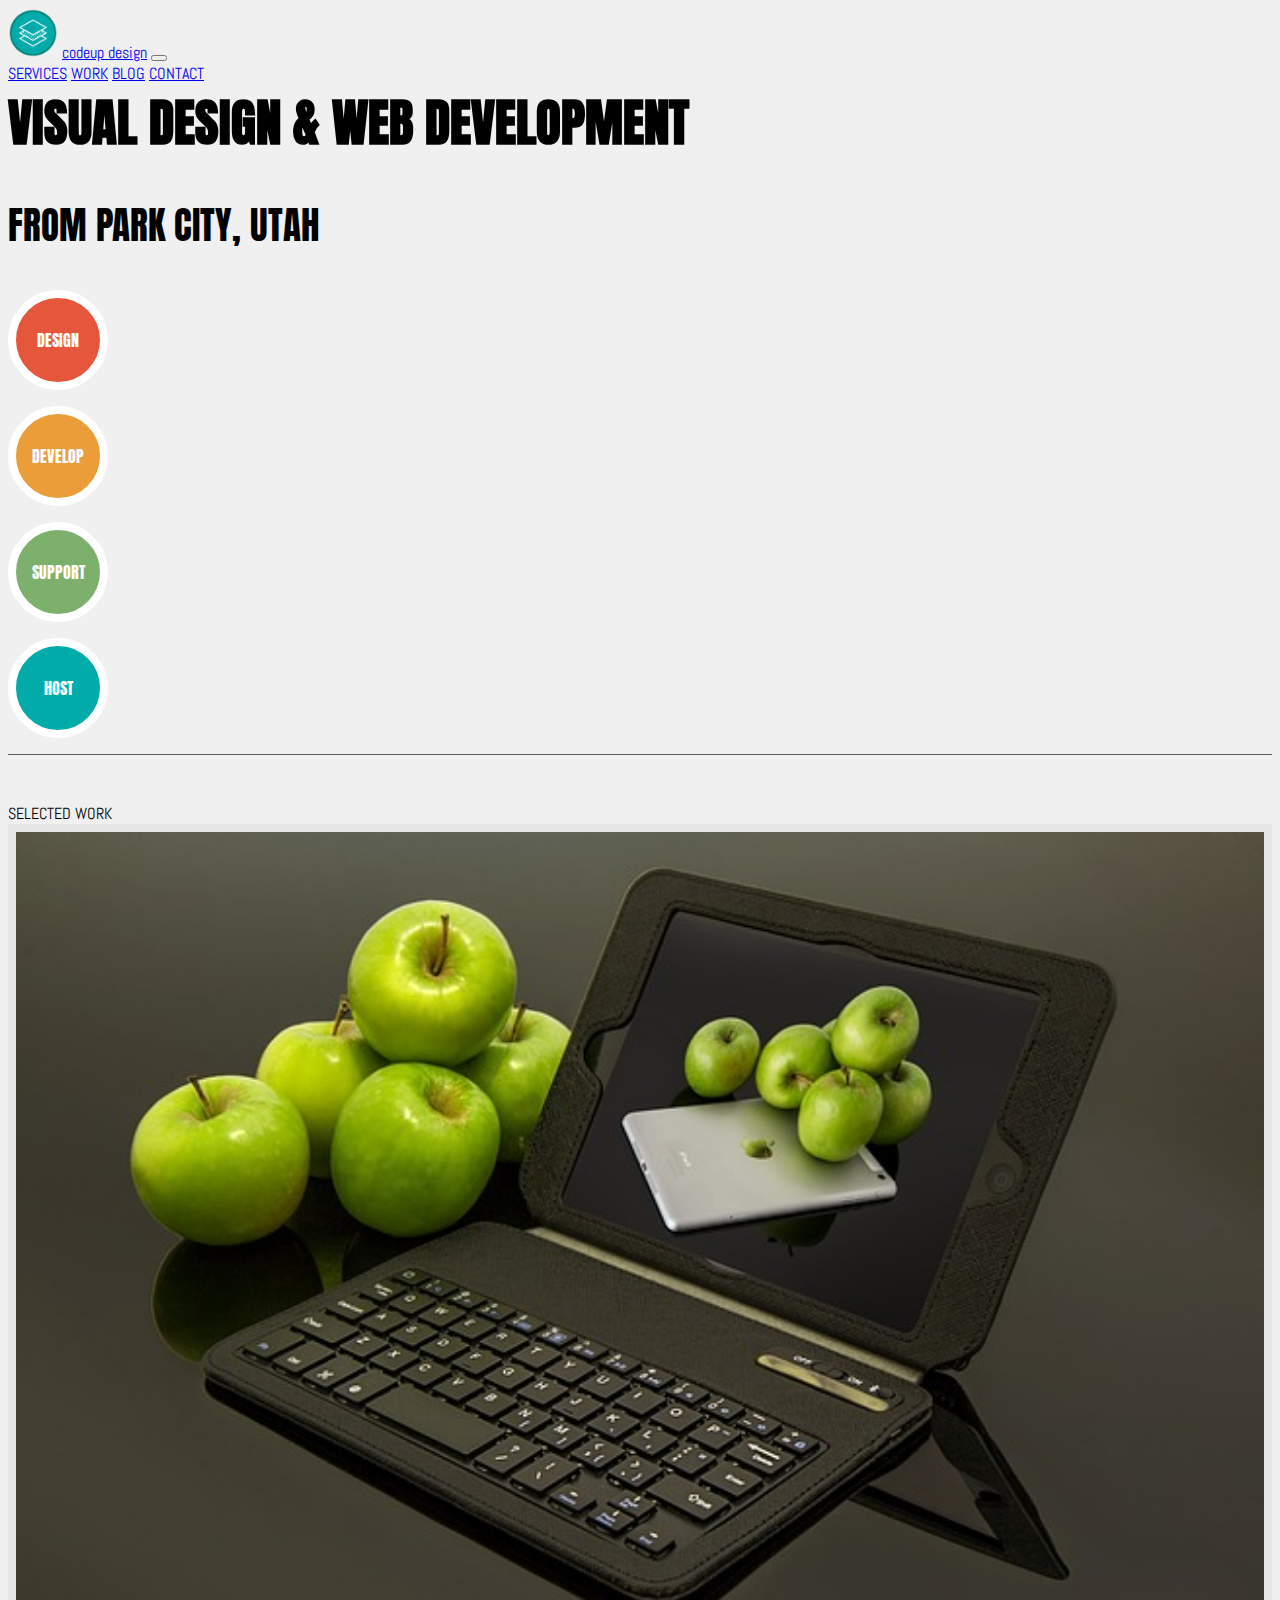
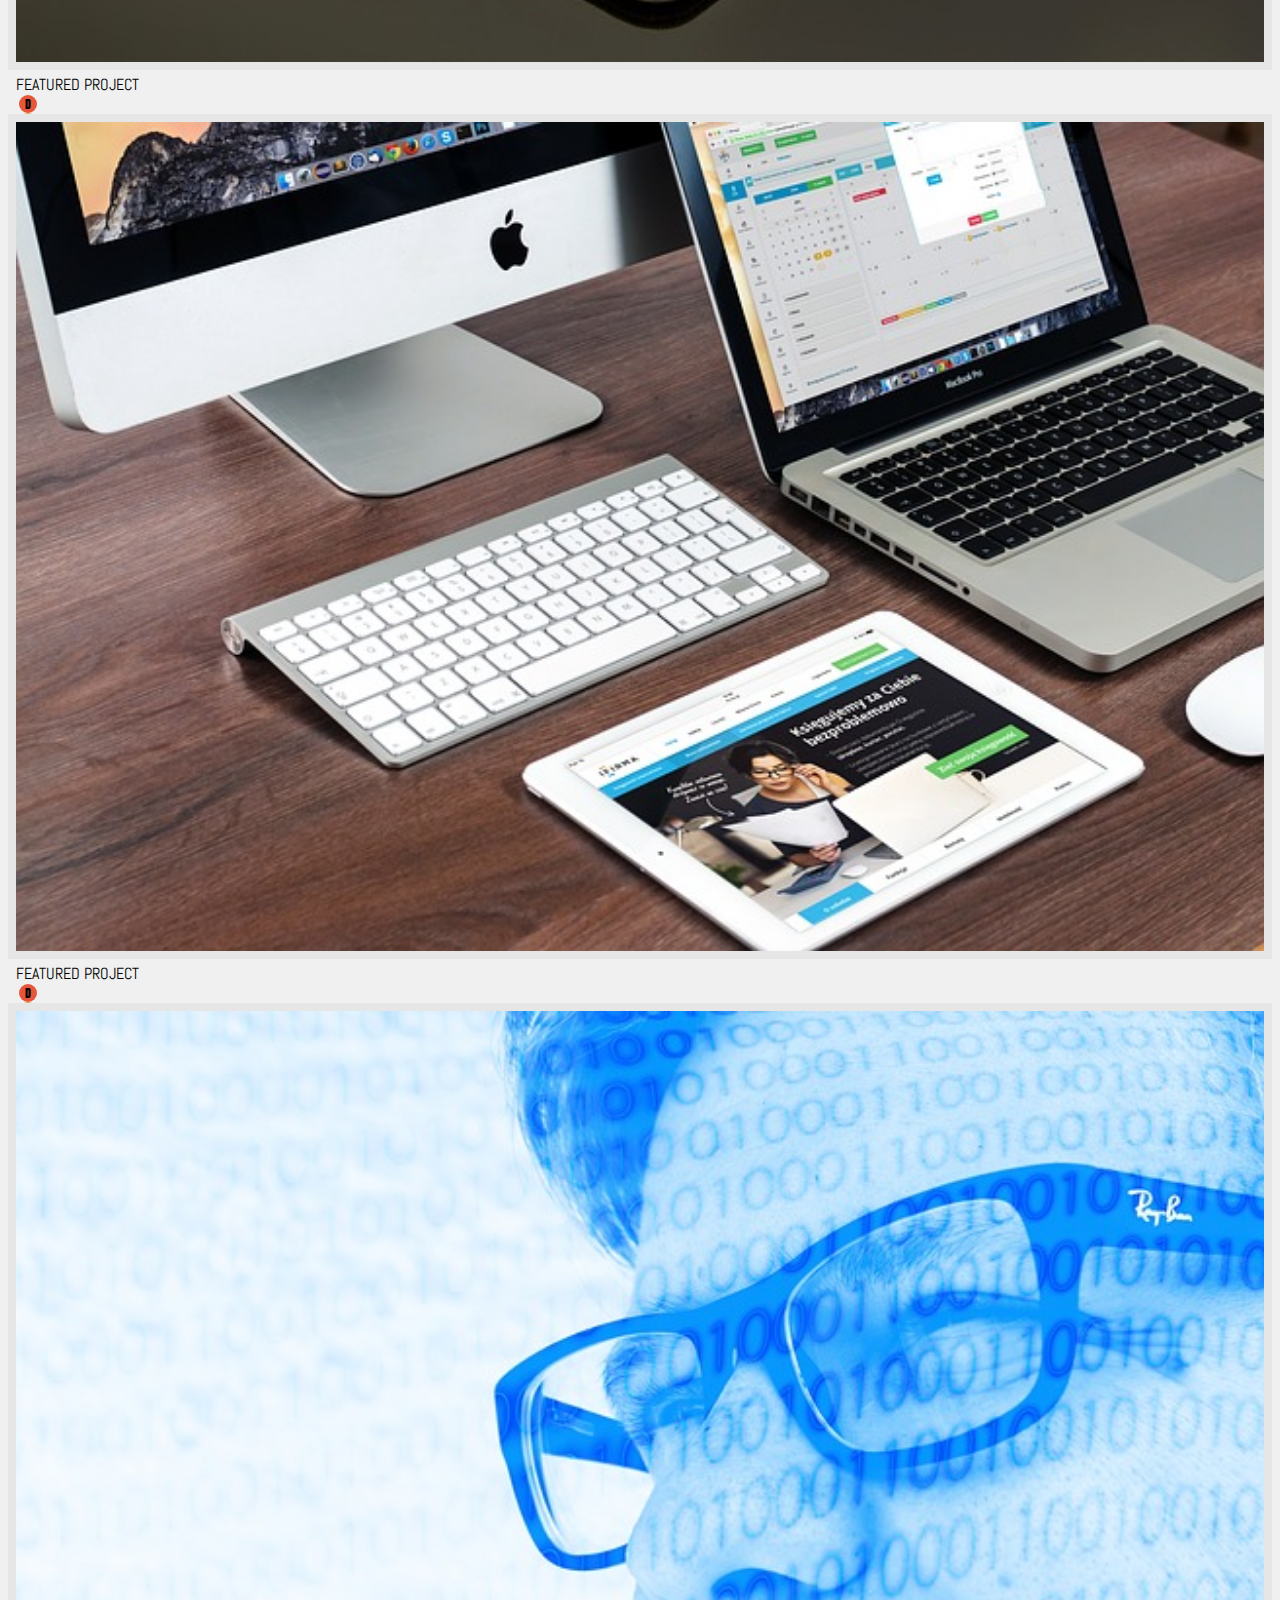
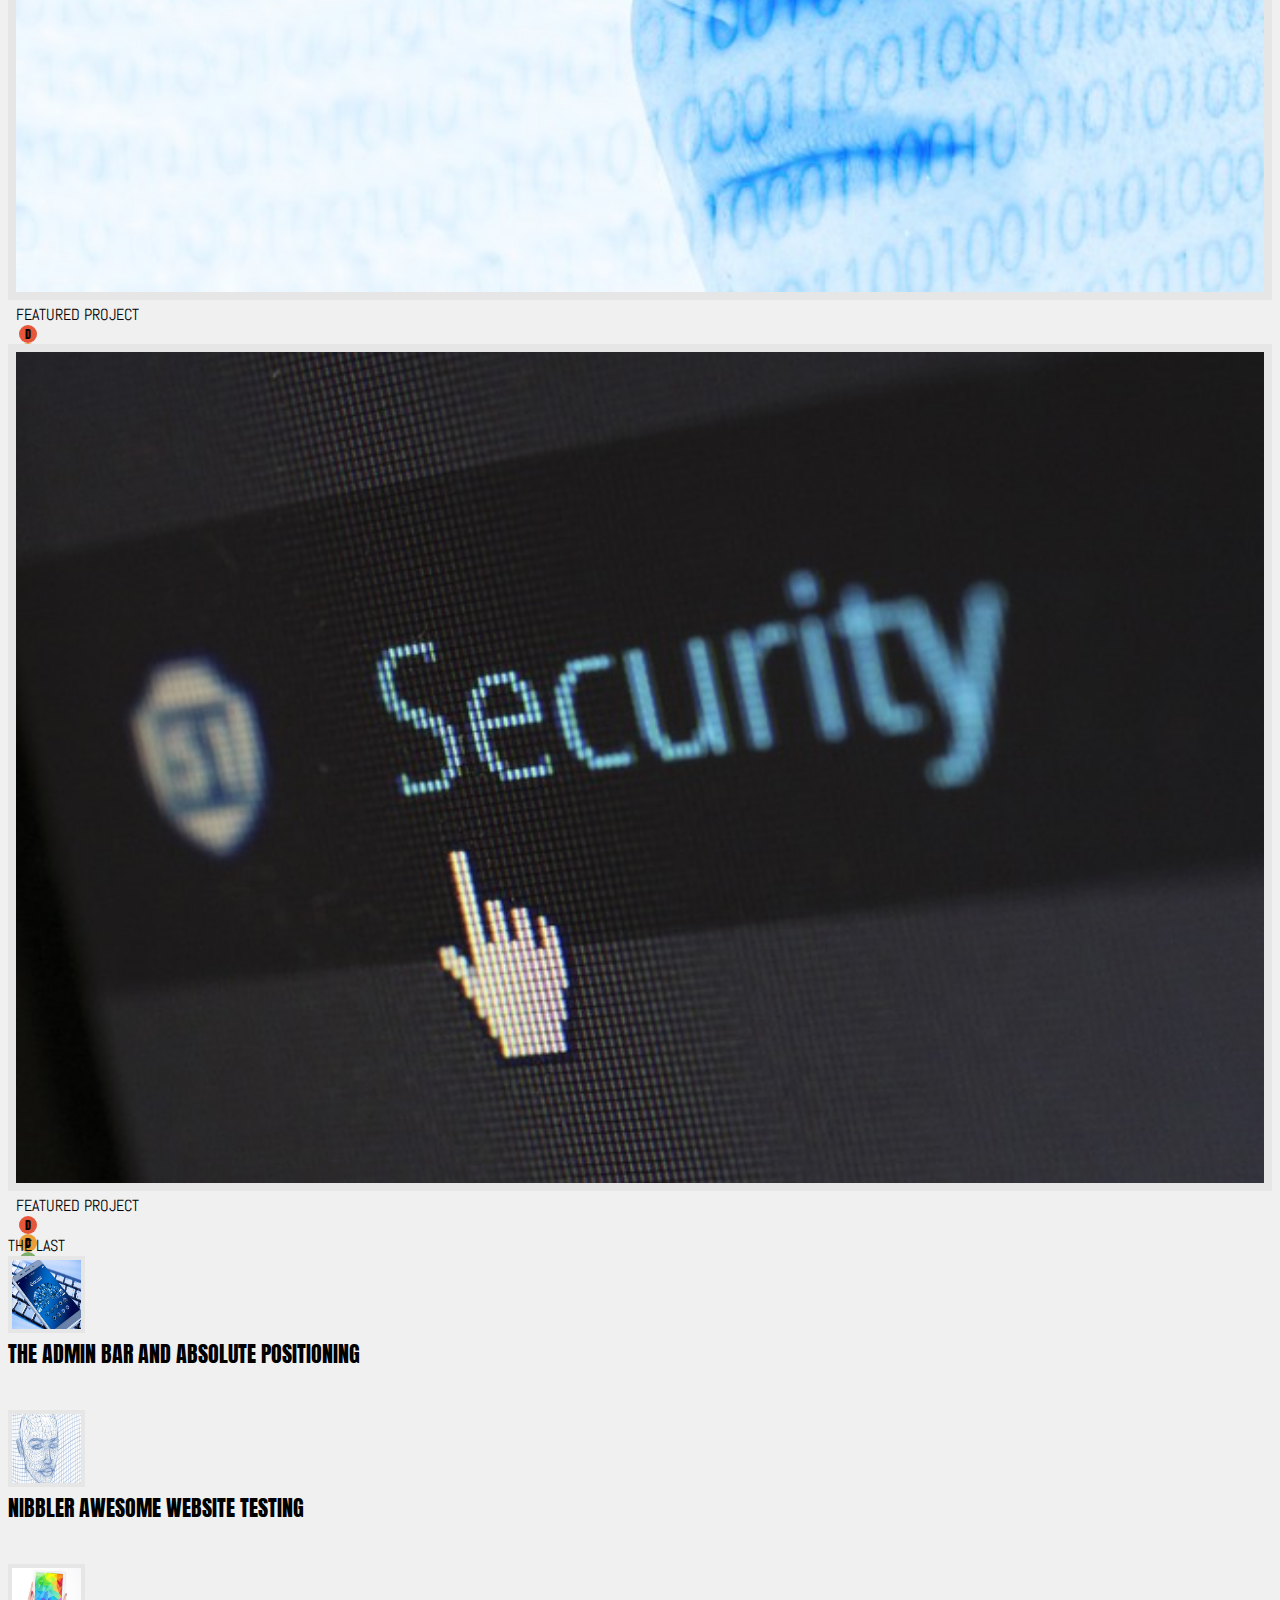
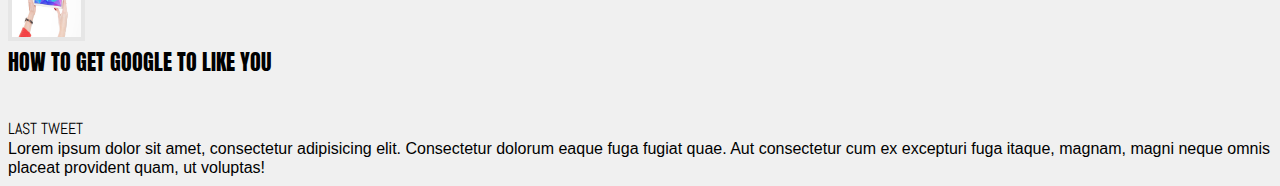
<file: index.html>
<!DOCTYPE html>
<html lang="en">
  <head>
    <meta charset="UTF-8" />
    <meta http-equiv="X-UA-Compatible" content="IE=edge" />
    <meta name="viewport" content="width=device-width, initial-scale=1.0" />
    <!---------------------------Browser icon-------------------------------------->
    <link
      rel="icon"
      type="image/png"
      sizes="32x32"
      href="./img/favicon-32x32.png"
    />
    <link
      rel="icon"
      type="image/png"
      sizes="16x16"
      href="./img/favicon-16x16.png"
    />
    <!---------------------------Google fonts-------------------------------------->
    <link
      rel="stylesheet"
      href="https://fonts.googleapis.com/css?family=Anton"
    />
    <link
      rel="stylesheet"
      href="https://fonts.googleapis.com/css?family=Abel"
    />
    <!-----------------------Bootstrap -------------------------------------->
    <link
      href="https://cdn.jsdelivr.net/npm/bootstrap@5.1.3/dist/css/bootstrap.min.css"
      rel="stylesheet"
      integrity="sha384-1BmE4kWBq78iYhFldvKuhfTAU6auU8tT94WrHftjDbrCEXSU1oBoqyl2QvZ6jIW3"
      crossorigin="anonymous"
    />
    <!------------------------------Internal------------------------------------->
    <link rel="stylesheet" href="./css/style.css" />
    <title>Codeup Design</title>
  </head>
  <body>
    <!---------------------------navbar----------------------------------------->
    <nav class="navbar navbar-expand-lg navbar-light">
      <div class="container-fluid">
        <!----------------------------logo img-------------------------------->
        <img src="img/logo.png" alt="our logo" class="nav-img" />
        <a class="navbar-brand d-none d-lg-block ms-2 Abel-font" href="#"
          >codeup design</a
        >
        <!----------------------------Button ---------------------------------->
        <button
          class="navbar-toggler"
          type="button"
          data-bs-toggle="collapse"
          data-bs-target="#navbarNavAltMarkup"
          aria-controls="navbarNavAltMarkup"
          aria-expanded="true"
          aria-label="Toggle navigation"
        >
          <span class="navbar-toggler-icon"></span>
        </button>
        <div class="collapse navbar-collapse" id="navbarNavAltMarkup">
          <div class="navbar-nav">
            <a class="nav-link ms-auto Abel-font" href="#">SERVICES</a>
            <a class="nav-link ms-auto Abel-font" href="#">WORK</a>
            <a class="nav-link ms-auto Abel-font" href="#">BLOG</a>
            <a class="nav-link ms-auto Abel-font" href="#">CONTACT</a>
          </div>
        </div>
      </div>
    </nav>
    <!----------------------------Top container ---------------------------------->
    <div class="container d-flex flex-column align-items-center px-5">
      <div class="main-header text-center Anton-font">
        VISUAL DESIGN & WEB DEVELOPMENT
      </div>
      <div class="sec-header text-center Anton-font">FROM PARK CITY, UTAH</div>
      <div class="row m-5">
        <div class="col-6 col-md-3 d-flex justify-content-center">
          <div class="circle color-R align-middle">DESIGN</div>
        </div>
        <div class="col-6 col-md-3 d-flex justify-content-center">
          <div class="circle color-O">DEVELOP</div>
        </div>
        <div class="col-6 col-md-3 d-flex justify-content-center">
          <div class="circle color-G">SUPPORT</div>
        </div>
        <div class="col-6 col-md-3 d-flex justify-content-center">
          <div class="circle color-B">HOST</div>
        </div>
      </div>

      <div class="d-none d-md-block custom-hr"></div>
    </div>
    <!----------------------------Bottom container ---------------------------------->
    <div class="container">
      <div class="row">
        <div class="col-12 col-lg-8 px-0">
          <div class="text-center Abel-font mb-5">SELECTED WORK</div>
          <div class="row d-flex justify-content-center m-0">
            <!----------------------------card Img ---------------------------------->
            <div class="col-12 col-md-6 d-flex flex-column">
              <!-- <div class="card-img card-img1"></div> -->
              <img
                src="./img/apple-ipad.jpg"
                alt="A picture of an iPad covered in apples"
                class="card-image"
              />
              <div class="d-flex mx-0 card-body">
                <div class="me-auto Abel-font">FEATURED PROJECT</div>
                <div class="d-flex">
                  <!---------------------------icon------------------------->
                  <div class="icon color-R">D</div>
                  <div class="icon color-O">D</div>
                  <div class="icon color-G">S</div>
                  <div class="icon color-B">H</div>
                </div>
              </div>
            </div>
            <div class="col-12 col-md-6 d-flex flex-column">
              <!-- <div class="card-img card-img2"></div> -->
              <img
                src="./img/macbook.jpg"
                alt="A picture of a macbook"
                class="card-image"
              />
              <div class="d-flex mx-0 card-body">
                <div class="me-auto Abel-font">FEATURED PROJECT</div>
                <div class="d-flex">
                  <!---------------------------icon------------------------->
                  <div class="icon color-R">D</div>
                  <div class="icon color-O">D</div>
                  <div class="icon color-G">S</div>
                  <div class="icon color-B">H</div>
                </div>
              </div>
            </div>
            <div class="col-12 col-md-6 d-flex flex-column">
              <!-- <div class="card-img card-img3"></div> -->
              <img
                src="./img/man.jpg"
                alt="A picture of a man with glasses looking inquisitivley into the distance"
                class="card-image"
              />
              <div class="d-flex mx-0 card-body">
                <div class="me-auto Abel-font">FEATURED PROJECT</div>
                <div class="d-flex">
                  <!---------------------------icon------------------------->
                  <div class="icon color-R">D</div>
                  <div class="icon color-O">D</div>
                  <div class="icon color-G">S</div>
                  <div class="icon color-B">H</div>
                </div>
              </div>
            </div>
            <div class="col-12 col-md-6 d-flex flex-column">
              <!-- <div class="card-img card-img4"></div> -->
              <img
                src="./img/security.jpg"
                alt="A picture of a mouse hovering over the text security"
                class="card-image"
              />
              <div class="d-flex mx-0 card-body">
                <div class="me-auto Abel-font">FEATURED PROJECT</div>
                <div class="d-flex">
                  <!---------------------------icon------------------------->
                  <div class="icon color-R">D</div>
                  <div class="icon color-O">D</div>
                  <div class="icon color-G">S</div>
                  <div class="icon color-B">H</div>
                </div>
              </div>
            </div>
          </div>
        </div>
        <!---------------------------------------------Right column------------------------------------------------------->
        <div class="col-4 d-none d-lg-flex flex-column">
          <div class="text-center Abel-font mb-5">THE LAST</div>
          <div class="row ms-2">
            <div class="row sidebar-row">
              <img src="img/mobile-phone.jpg" class="thumbnail-img col p-0" alt="picture of iphone" />
              <div class="col thumbnail-text Anton-font">
                THE ADMIN BAR AND ABSOLUTE POSITIONING
              </div>
            </div>
            <div class="row sidebar-row">
              <img src="img/head.jpg" class="thumbnail-img col p-0" alt="picture of bald man"/>
              <div class="col thumbnail-text Anton-font">
                NIBBLER AWESOME WEBSITE TESTING
              </div>
            </div>
            <div class="row sidebar-row">
              <img src="img/ipad.jpg" class="thumbnail-img col p-0" alt="picture of person holding an ipad" />
              <div class="col thumbnail-text Anton-font abel-font">
                HOW TO GET GOOGLE TO LIKE YOU
              </div>
            </div>
            <div class="lastTweet Abel-font mb-2 px-0">LAST TWEET</div>
            <div class="sideBar-tweet px-0">
              Lorem ipsum dolor sit amet, consectetur adipisicing elit.
              Consectetur dolorum eaque fuga fugiat quae. Aut consectetur cum ex
              excepturi fuga itaque, magnam, magni neque omnis placeat provident
              quam, ut voluptas!
            </div>
          </div>
        </div>
      </div>
    </div>
    <script src="https://cdn.jsdelivr.net/npm/bootstrap@5.1.3/dist/js/bootstrap.bundle.min.js"
            integrity="sha384-ka7Sk0Gln4gmtz2MlQnikT1wXgYsOg+OMhuP+IlRH9sENBO0LRn5q+8nbTov4+1p"
      crossorigin="anonymous"
    ></script>
  </body>
</html>
</file>
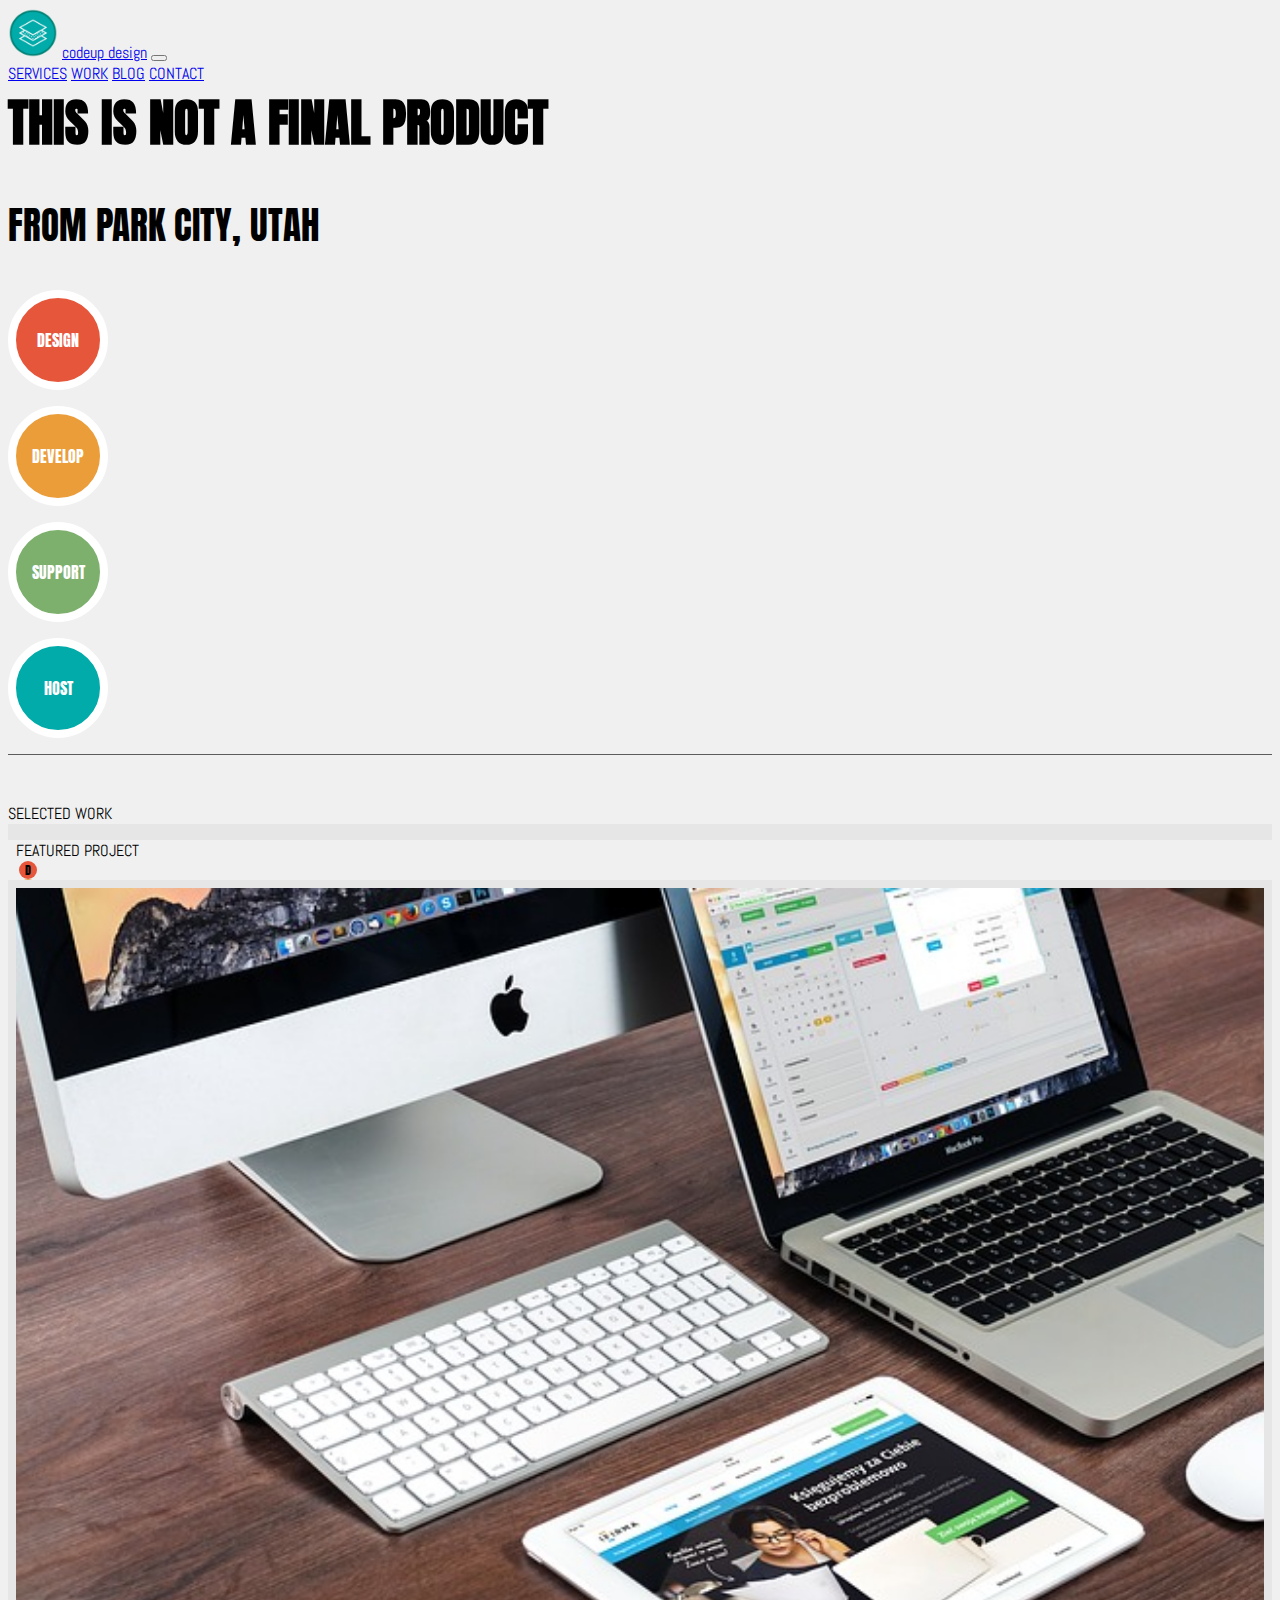
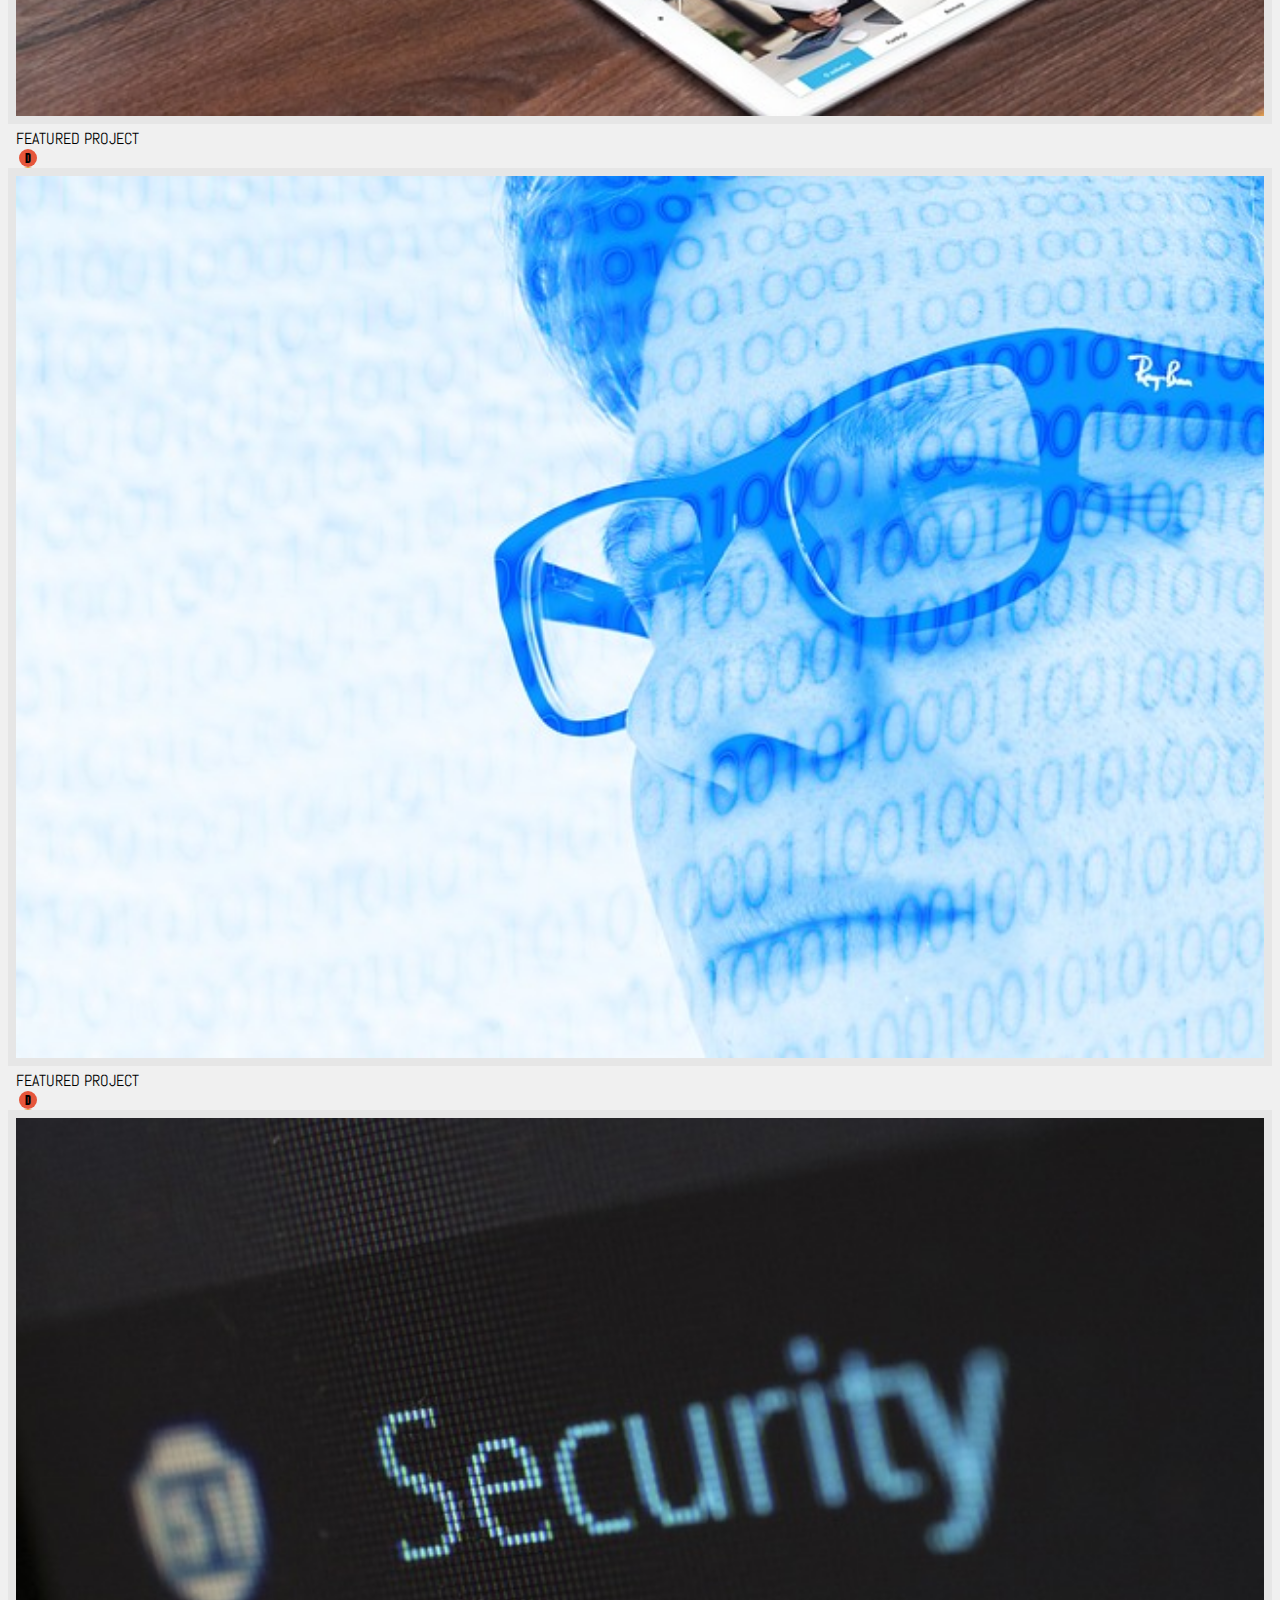
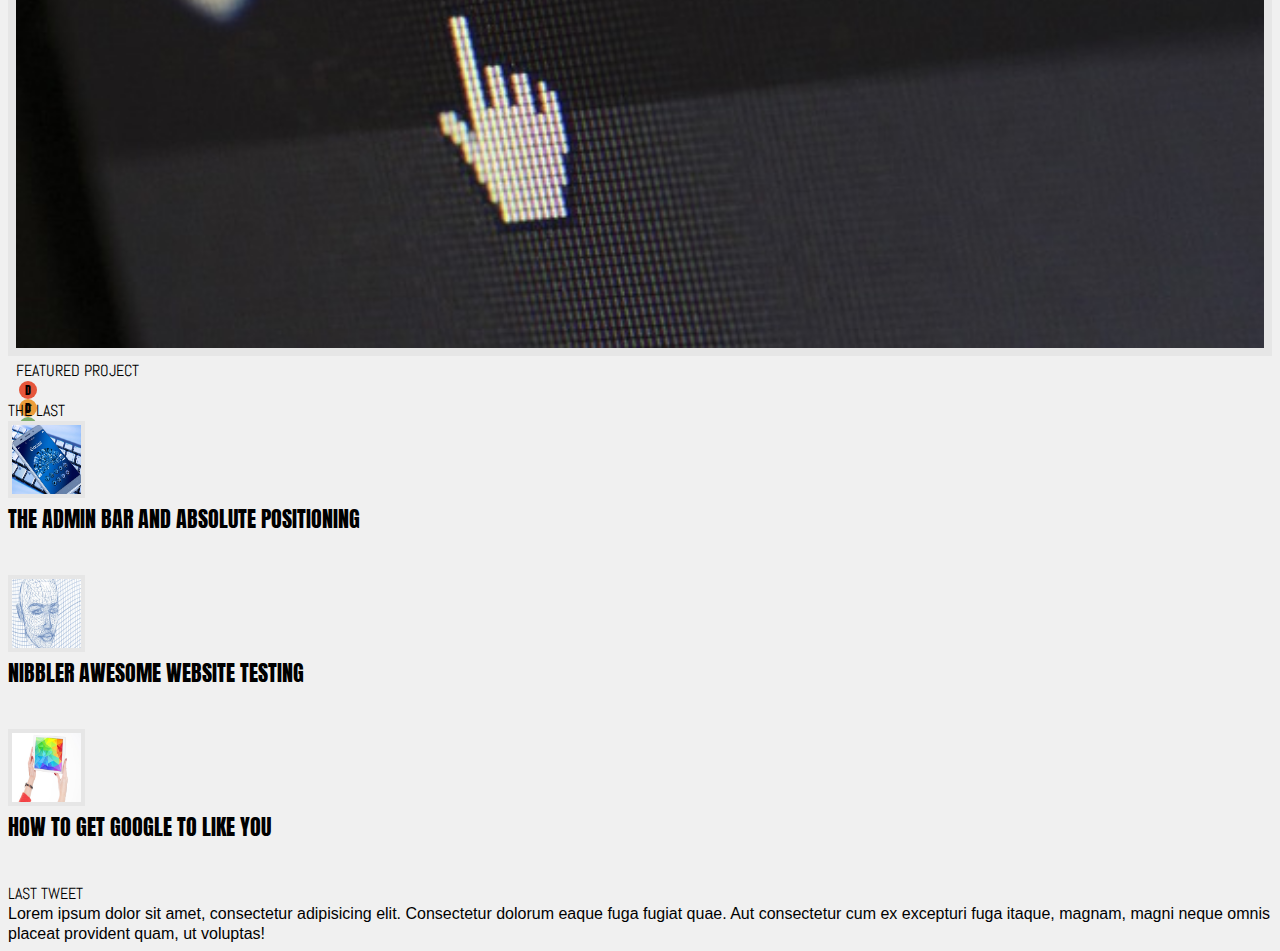
<file: old.html>
<!DOCTYPE html>
<html lang="en">
  <head>
    <meta charset="UTF-8" />
    <meta http-equiv="X-UA-Compatible" content="IE=edge" />
    <meta name="viewport" content="width=device-width, initial-scale=1.0" />
    <!---------------------------Browser icon-------------------------------------->
    <link
      rel="icon"
      type="image/png"
      sizes="32x32"
      href="./img/favicon-32x32.png"
    />
    <link
      rel="icon"
      type="image/png"
      sizes="16x16"
      href="./img/favicon-16x16.png"
    />
    <!---------------------------Google fonts-------------------------------------->
    <link
      rel="stylesheet"
      href="https://fonts.googleapis.com/css?family=Anton"
    />
    <link
      rel="stylesheet"
      href="https://fonts.googleapis.com/css?family=Abel"
    />
    <!-----------------------Bootstrap -------------------------------------->
    <link
      href="https://cdn.jsdelivr.net/npm/bootstrap@5.1.3/dist/css/bootstrap.min.css"
      rel="stylesheet"
      integrity="sha384-1BmE4kWBq78iYhFldvKuhfTAU6auU8tT94WrHftjDbrCEXSU1oBoqyl2QvZ6jIW3"
      crossorigin="anonymous"
    />
    <!------------------------------Internal------------------------------------->
    <link rel="stylesheet" href="./css/style.css" />
    <title>Example</title>
  </head>
  <body>
    <!---------------------------navbar----------------------------------------->
    <nav class="navbar navbar-expand-lg navbar-light">
      <div class="container-fluid">
        <!----------------------------logo img-------------------------------->
        <img src="img/logo.png" alt="our logo" class="nav-img" />
        <a class="navbar-brand d-none d-lg-block ms-2 Abel-font" href="#"
          >codeup design</a
        >
        <!----------------------------Button ---------------------------------->
        <button
          class="navbar-toggler"
          type="button"
          data-bs-toggle="collapse"
          data-bs-target="#navbarNavAltMarkup"
          aria-controls="navbarNavAltMarkup"
          aria-expanded="true"
          aria-label="Toggle navigation"
        >
          <span class="navbar-toggler-icon"></span>
        </button>
        <div class="collapse navbar-collapse" id="navbarNavAltMarkup">
          <div class="navbar-nav">
            <a class="nav-link ms-auto Abel-font" href="#">SERVICES</a>
            <a class="nav-link ms-auto Abel-font" href="#">WORK</a>
            <a class="nav-link ms-auto Abel-font" href="#">BLOG</a>
            <a class="nav-link ms-auto Abel-font" href="#">CONTACT</a>
          </div>
        </div>
      </div>
    </nav>
    <!----------------------------Top container ---------------------------------->
    <div class="container d-flex flex-column align-items-center px-5">
      <div class="main-header text-center Anton-font">
        THIS IS NOT A FINAL PRODUCT
      </div>
      <div class="sec-header text-center Anton-font">FROM PARK CITY, UTAH</div>
      <div class="row m-5">
        <div class="col-6 col-md-3 d-flex justify-content-center">
          <div class="circle color-R align-middle">DESIGN</div>
        </div>
        <div class="col-6 col-md-3 d-flex justify-content-center">
          <div class="circle color-O">DEVELOP</div>
        </div>
        <div class="col-6 col-md-3 d-flex justify-content-center">
          <div class="circle color-G">SUPPORT</div>
        </div>
        <div class="col-6 col-md-3 d-flex justify-content-center">
          <div class="circle color-B">HOST</div>
        </div>
      </div>

      <div class="d-none d-md-block custom-hr"></div>
    </div>
    <!----------------------------Bottom container ---------------------------------->
    <div class="container">
      <div class="row">
        <div class="col-12 col-lg-8 px-0">
          <div class="text-center Abel-font mb-5">SELECTED WORK</div>
          <div class="row d-flex justify-content-center m-0">
            <!----------------------------card Img ---------------------------------->
            <div class="col-12 col-md-6 d-flex flex-column">
              <div class="img-bg"></div>
              <div class="d-flex mx-0 card-body">
                <div class="me-auto Abel-font">FEATURED PROJECT</div>
                <div class="d-flex">
                  <!---------------------------icon------------------------->
                  <div class="icon color-R">D</div>
                  <div class="icon color-O">D</div>
                  <div class="icon color-G">S</div>
                  <div class="icon color-B">H</div>
                </div>
              </div>
            </div>
            <div class="col-12 col-md-6 d-flex flex-column">
              <img
                src="./img/macbook.jpg"
                alt="A picture of a macbook"
                class="card-image"
              />
              <div class="d-flex mx-0 card-body">
                <div class="me-auto Abel-font">FEATURED PROJECT</div>
                <div class="d-flex">
                  <!---------------------------icon------------------------->
                  <div class="icon color-R">D</div>
                  <div class="icon color-O">D</div>
                  <div class="icon color-G">S</div>
                  <div class="icon color-B">H</div>
                </div>
              </div>
            </div>
            <div class="col-12 col-md-6 d-flex flex-column">
              <img
                src="./img/man.jpg"
                alt="A picture of a man with glasses looking inquisitivley into the distance"
                class="card-image"
              />
              <div class="d-flex mx-0 card-body">
                <div class="me-auto Abel-font">FEATURED PROJECT</div>
                <div class="d-flex">
                  <!---------------------------icon------------------------->
                  <div class="icon color-R">D</div>
                  <div class="icon color-O">D</div>
                  <div class="icon color-G">S</div>
                  <div class="icon color-B">H</div>
                </div>
              </div>
            </div>
            <div class="col-12 col-md-6 d-flex flex-column">
              <img
                src="./img/security.jpg"
                alt="A picture of a mouse hovering over the text security"
                class="card-image"
              />
              <div class="d-flex mx-0 card-body">
                <div class="me-auto Abel-font">FEATURED PROJECT</div>
                <div class="d-flex">
                  <!---------------------------icon------------------------->
                  <div class="icon color-R">D</div>
                  <div class="icon color-O">D</div>
                  <div class="icon color-G">S</div>
                  <div class="icon color-B">H</div>
                </div>
              </div>
            </div>
          </div>
        </div>
        <!---------------------------------------------Right column------------------------------------------------------->
        <div class="col-4 d-none d-lg-flex flex-column">
          <div class="text-center Abel-font mb-5">THE LAST</div>
          <div class="row ms-2">
            <div class="row sidebar-row">
              <img src="img/mobile-phone.jpg" class="thumbnail-img col p-0" />
              <div class="col thumbnail-text Anton-font">
                THE ADMIN BAR AND ABSOLUTE POSITIONING
              </div>
            </div>
            <div class="row sidebar-row">
              <img src="img/head.jpg" class="thumbnail-img col p-0" />
              <div class="col thumbnail-text Anton-font">
                NIBBLER AWESOME WEBSITE TESTING
              </div>
            </div>
            <div class="row sidebar-row">
              <img src="img/ipad.jpg" class="thumbnail-img col p-0" />
              <div class="col thumbnail-text Anton-font abel-font">
                HOW TO GET GOOGLE TO LIKE YOU
              </div>
            </div>
            <div class="lastTweet Abel-font mb-2 px-0">LAST TWEET</div>
            <div class="sideBar-tweet px-0">
              Lorem ipsum dolor sit amet, consectetur adipisicing elit.
              Consectetur dolorum eaque fuga fugiat quae. Aut consectetur cum ex
              excepturi fuga itaque, magnam, magni neque omnis placeat provident
              quam, ut voluptas!
            </div>
          </div>
        </div>
      </div>
    </div>
    <script
      src="https://cdn.jsdelivr.net/npm/bootstrap@5.1.3/dist/js/bootstrap.bundle.min.js"
      integrity="sha384-ka7Sk0Gln4gmtz2MlQnikT1wXgYsOg+OMhuP+IlRH9sENBO0LRn5q+8nbTov4+1p"
      crossorigin="anonymous"
    ></script>
  </body>
</html>
</file>
<file: css/style.css>
:root {
  --main-red: #e6563b;
  --main-orange: #eb9d3a;
  --main-green: #7cb06c;
  --main-blue: #00aba9;
  --main-bg-light: #f0f0f0;
  --main-bg-accent: #e6e6e6;
  --main-font-thick: "Anton";
  --secondary-font-thin: "Abel";
}

* {
  box-sizing: border-box;
}

body {
  background-color: var(--main-bg-light);
}

.Anton-font {
  font-family: var(--main-font-thick), sans-serif;
}

.Abel-font {
  font-family: var(--secondary-font-thin), sans-serif;
}

.color-R {
  background-color: var(--main-red);
}
.color-O {
  background-color: var(--main-orange);
}
.color-G {
  background-color: var(--main-green);
}
.color-B {
  background-color: var(--main-blue);
}

/* ******************************** Navbar ****************************** */

.nav-img {
  height: 50px;
  width: 50px;
}

/* ***************************** Top Container *************************** */

.main-header {
  font-size: 3.2em;
  font-weight: bold;
}

.sec-header {
  font-size: 2.3em;
  margin: 1em 0;
}

.circle {
  display: flex;
  align-items: center;
  justify-content: center;
  width: 100px;
  height: 100px;
  border-radius: 50%;
  margin: 1em 0;
  border: 0.5em solid #fff;
  color: #fff;
  font-family: var(--main-font-thick), sans-serif;
}

.custom-hr {
  border-bottom: solid rgb(92, 92, 92) 0.5px;
  width: 100%;
  margin-bottom: 3em;
}

/* ***************************** Bottom Container *************************** */
/* ************************* Card *********************** */
.card-image {
  border: solid var(--main-bg-accent) 0.5em;
  width: 100%;
  height: 100%;
}

.card-body {
  width: 100%;
  height: 2.5em;
  padding: 0 0.5em 0 0.5em;
}

.icon {
  display: flex;
  align-items: center;
  justify-content: center;
  width: 18px;
  height: 18px;
  border-radius: 50%;
  margin: 0 0.25em;
  color: #000;
  font-family: var(--main-font-thick), sans-serif;
  font-size: 0.75em;
}
/* ************************* Sidebar *********************** */
.sidebar-row {
  padding-bottom: 2.5em;
}
.thumbnail-img {
  max-width: 77px;
  height: 77px;
  border: solid var(--main-bg-accent) 0.25em;
}

.thumbnail-text {
  font-size: 1.4em;
}

.sideBar-tweet {
  font-family: "Arial", sans-serif;
  line-height: 1.2em;
}

/* ***************** Lessons Learned **************** */

.img-bg {
  background-image: url("../img/apple-ipad.jpg");
  background-size: cover;
  border: solid var(--main-bg-accent) 0.5em;
  width: 100%;
  height: 100%;
}
</file>
